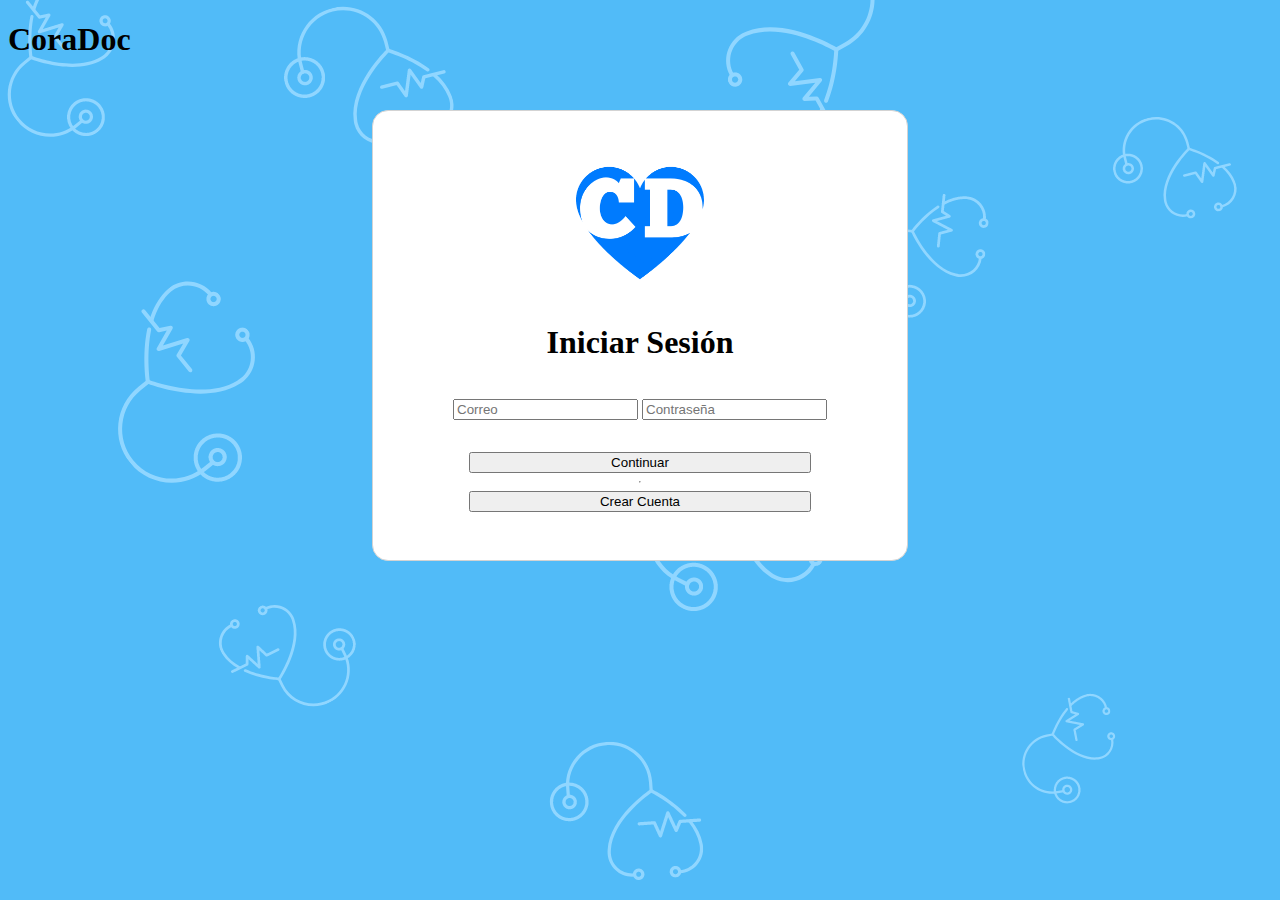
<file: index.html>
<!DOCTYPE html>
<html lang="en">
<head>
    <meta charset="UTF-8">
    <meta http-equiv="X-UA-Compatible" content="IE=edge">
    <meta name="viewport" content="width=device-width, initial-scale=1.0">
    <title>CoraDoc</title>

    <link href="https://cdn.jsdelivr.net/npm/bootstrap@5.2.1/dist/css/bootstrap.min.css" rel="stylesheet" integrity="sha384-iYQeCzEYFbKjA/T2uDLTpkwGzCiq6soy8tYaI1GyVh/UjpbCx/TYkiZhlZB6+fzT" crossorigin="anonymous"/>
    <link rel="stylesheet" type="text/css" href="./styles/login.css">
    
</head>
<body>

    <header class = "container-fluid bg-light d-flex justify-content-center p-2" id="header">
        <h1>CoraDoc</h1>

    </header>
    <section>
        <div class="form-container">
            <img src="./images/CoraDocLogo.png" alt="Logo de CoraDoc">
            <h1>Iniciar Sesión</h1>
            <form action="">
                <input type="email" name="" class="form-control" placeholder="Correo" />
                <input type="password" name="" class="form-control" placeholder="Contraseña" />
                <div class="botones text-center mt-3">
                    <button class="btn btn-primary">Continuar</button>
                    <hr>
                    <button class="btn btn-primary">Crear Cuenta</button>
                </div>
            </form>
        </div>  
    </section>
    
</body>
</html>
</file>
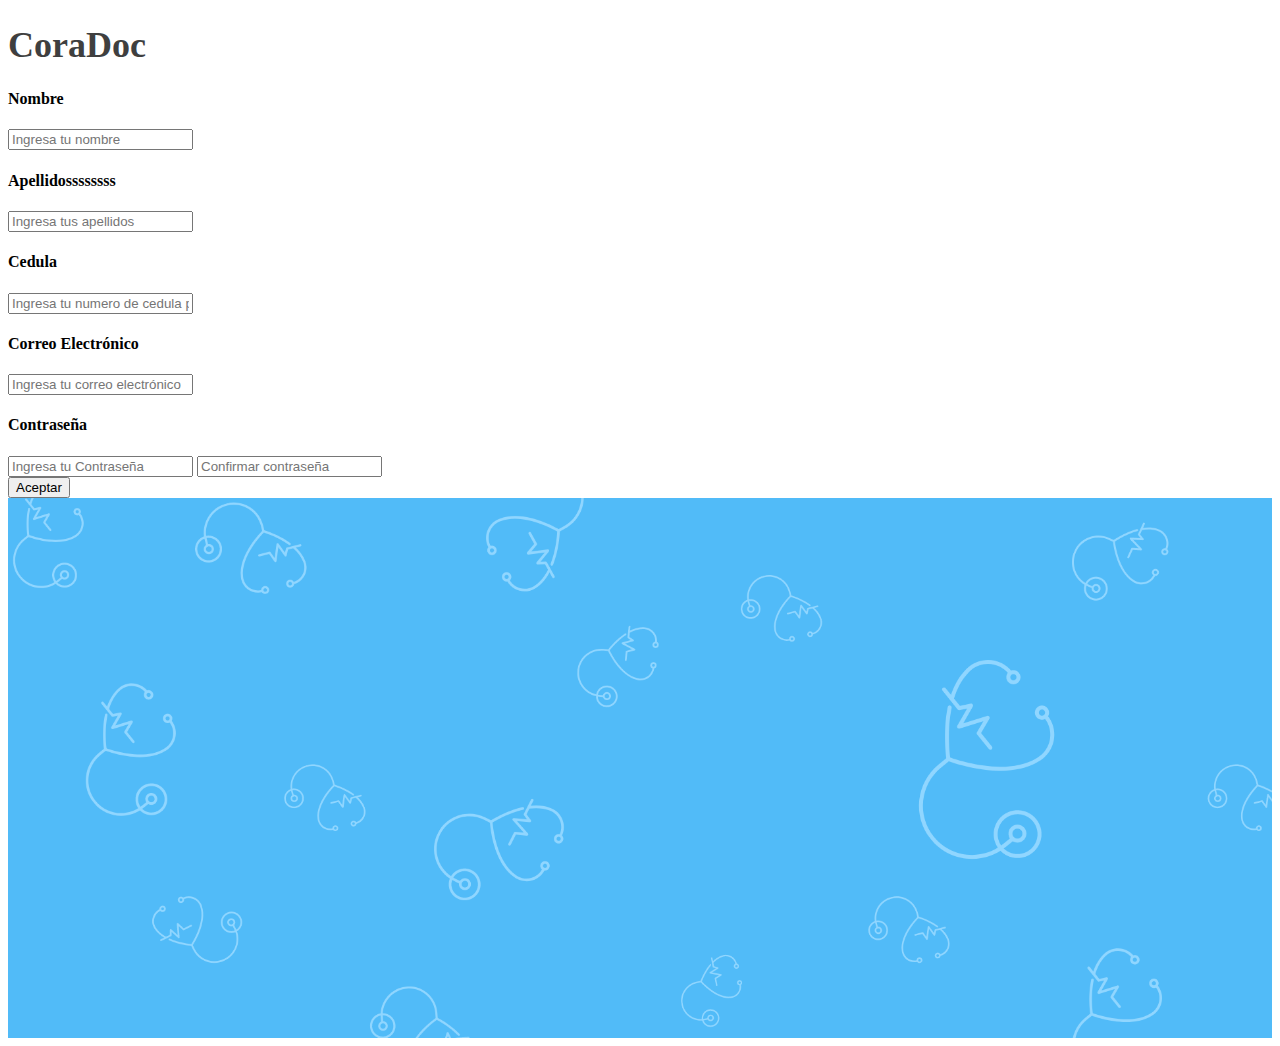
<file: register.html>
<!DOCTYPE html>
<html lang="en">
<head>
    <meta charset="UTF-8">
    <meta http-equiv="X-UA-Compatible" content="IE=edge">
    <meta name="viewport" content="width=device-width, initial-scale=1.0">
    <title>CoraDoc</title>

    <link href="https://cdn.jsdelivr.net/npm/bootstrap@5.2.1/dist/css/bootstrap.min.css" rel="stylesheet" integrity="sha384-iYQeCzEYFbKjA/T2uDLTpkwGzCiq6soy8tYaI1GyVh/UjpbCx/TYkiZhlZB6+fzT" crossorigin="anonymous"/>
    <link rel="stylesheet" type="text/css" href="/Css/login.css">
    

</head>
<body>

    

    <header class = "container-fluid bg-light d-flex justify-content-center p-2" id="header">
        <h1>CoraDoc</h1>

    </header>

    <section>
        <div class="form-container">
         
                  
                  <form action="">
                    <h4>Nombre</h4>
                    <input type="text" name="" id="" class="form-control my-4 py-2" placeholder="Ingresa tu nombre" />
                    <h4>Apellidossssssss</h4>
                    <input type="text" name="" id="" class="form-control my-4 py-2" placeholder="Ingresa tus apellidos" />
                    <h4>Cedula</h4>
                    <input type="text" name="" id="" class="form-control my-4 py-2" placeholder="Ingresa tu numero de cedula profesional" />
                    <h4>Correo Electrónico</h4>
                    <input type="email" name="" id="" class="form-control my-4 py-2" placeholder="Ingresa tu correo electrónico" />
                    <h4>Contraseña</h4>
                    <input type="password" name="" id="" class="form-control my-4 py-2" placeholder="Ingresa tu Contraseña" />
                    <input type="password" name="" id="" class="form-control my-4 py-2" placeholder="Confirmar contraseña" />
                    



                    <div class="text-center mt-3">
                      <button class="btn btn-primary">Aceptar</button>
                      
                    </div>
                  </form>
          
        </div>
      </section>

    <div class = "background-image"></div>
    




    

    
</body>
</html>
</file>
<file: styles/login.css>
body {
    background-image: url('/images/bg.png');
}

section {
    display: flex;
    justify-content: center;
}

.form-container {
    display: flex;
    flex-direction: column;
    align-items: center;
    margin: 30px 20%;
    padding: 2rem 5rem;
    border: 1px solid lightgray;
    border-radius: 1rem;
    background-color: #fff;
    min-width: min-content;
}

.form-container img {
    max-width: 8rem;
    margin: 1rem;
}

input {
    margin: 1rem 0;
}

.botones {
    display: flex;
    flex-direction: column;
    margin: 1rem;
}
</file>
<file: Css/login.css>
.background-image{
    
    background-image: url("/images/images/Fondo.png");
    background-size: cover;
    background-repeat: no-repeat;
    height: 60vh;
    
}


#header {
    font-size: large;
    font-weight: bold;
    color: #3f3f3f;
}
</file>
